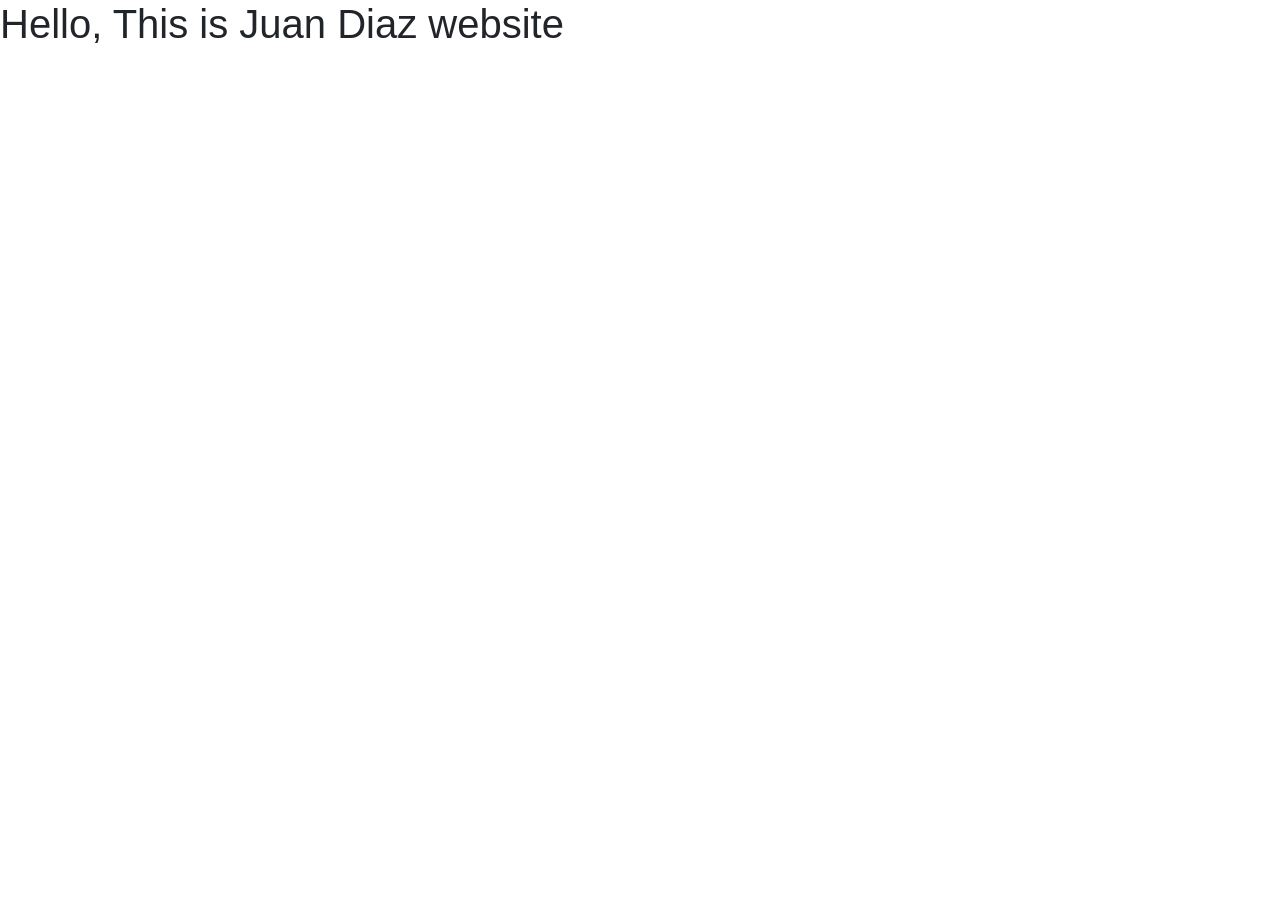
<file: basic_tempUnderConstruction.htm>
<!doctype html>
<html lang="en">
  <head>
    <!-- Required meta tags -->
    <meta charset="utf-8">
    <meta name="viewport" content="width=device-width, initial-scale=1, shrink-to-fit=no">

    <!-- Bootstrap CSS -->
    <link rel="stylesheet" href="https://stackpath.bootstrapcdn.com/bootstrap/4.1.1/css/bootstrap.min.css" integrity="sha384-WskhaSGFgHYWDcbwN70/dfYBj47jz9qbsMId/iRN3ewGhXQFZCSftd1LZCfmhktB" crossorigin="anonymous">

    <title>Juan Diaz | Welcome</title>
  </head>
  <body>
    <h1>Hello, This is Juan Diaz website</h1>

    <!-- Optional JavaScript -->
    <!-- jQuery first, then Popper.js, then Bootstrap JS -->
    <script src="https://code.jquery.com/jquery-3.3.1.slim.min.js" integrity="sha384-q8i/X+965DzO0rT7abK41JStQIAqVgRVzpbzo5smXKp4YfRvH+8abtTE1Pi6jizo" crossorigin="anonymous"></script>
    <script src="https://cdnjs.cloudflare.com/ajax/libs/popper.js/1.14.3/umd/popper.min.js" integrity="sha384-ZMP7rVo3mIykV+2+9J3UJ46jBk0WLaUAdn689aCwoqbBJiSnjAK/l8WvCWPIPm49" crossorigin="anonymous"></script>
    <script src="https://stackpath.bootstrapcdn.com/bootstrap/4.1.1/js/bootstrap.min.js" integrity="sha384-smHYKdLADwkXOn1EmN1qk/HfnUcbVRZyYmZ4qpPea6sjB/pTJ0euyQp0Mk8ck+5T" crossorigin="anonymous"></script>
  </body>
</html>
</file>
